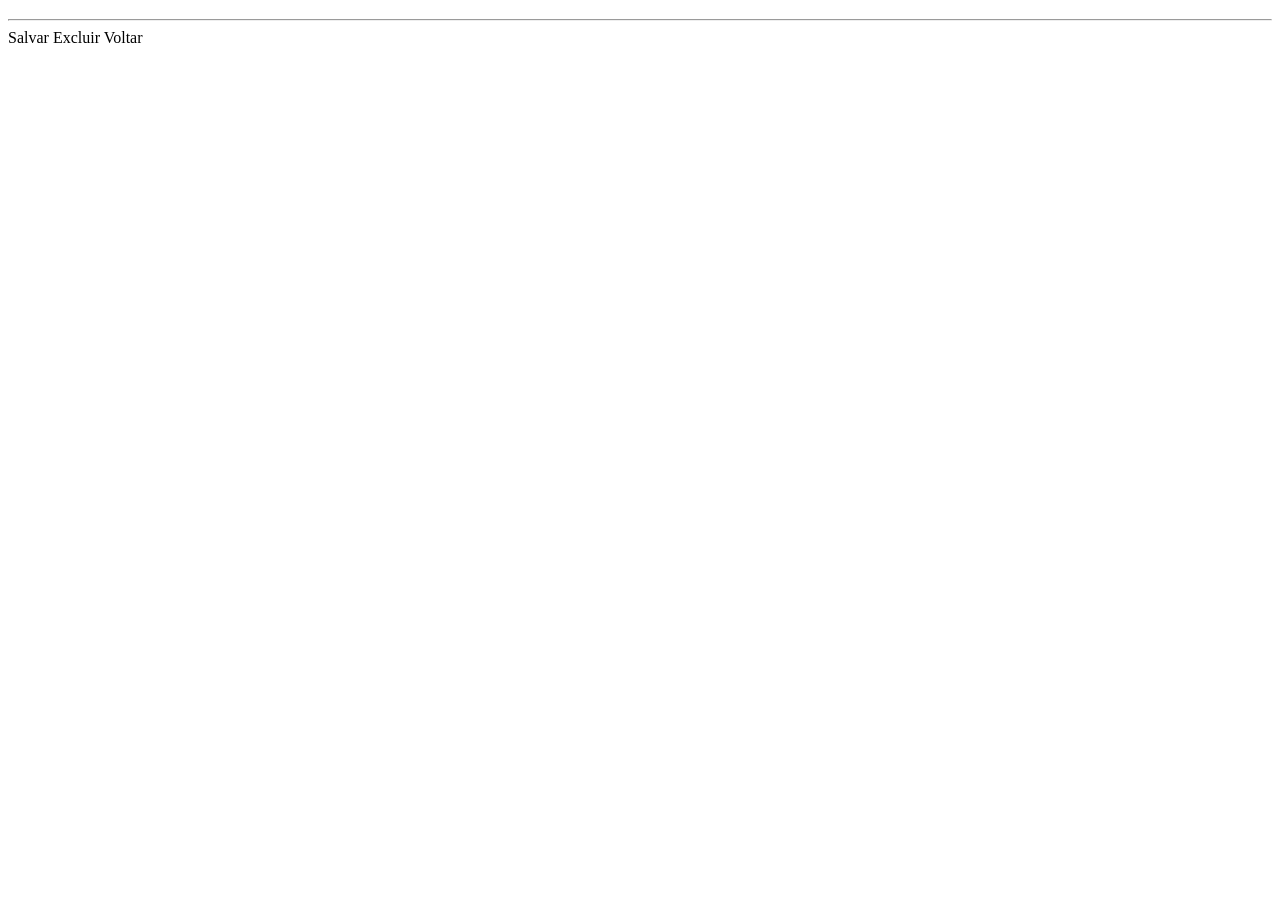
<file: target/classes/br/com/brsiueg/projectWicket/EditForm.html>
<!DOCTYPE html>
<html xmlns:wicket="http://wicket.apache.org" lang="pt-BR">
<head>
<meta charset="UTF-8">
</head>
<body>
<wicket:extend>
	<div id="main" class="container-fluid">
		<h3><label wicket:id="titulo" class="page-header"></label></h3>
		<form wicket:id="editForm">
			<input type="hidden" />
			
			<div class="container">
			
				<wicket:child />
		
				<div class="row">
					<div class="form-group col-md-8">
						<div wicket:id="feedback" role="alert"></div>
					</div>
				</div>
				
			</div>
			
			<hr/>
				
			<div id="actions" class="row">
			 	<div class="col-md-12">
				  	<a wicket:id="salvar" class="btn btn-success"><i class="glyphicon glyphicon-ok"></i> Salvar</a>
				  	<a wicket:id="excluir" class="btn btn-success"><i class="glyphicon glyphicon-trash"></i> Excluir</a>
				   	<a wicket:id="voltar" class="btn btn-default"> Voltar</a>
			 	</div>
			</div>
		</form>
	</div>
</wicket:extend>
</body>
</html>
</file>
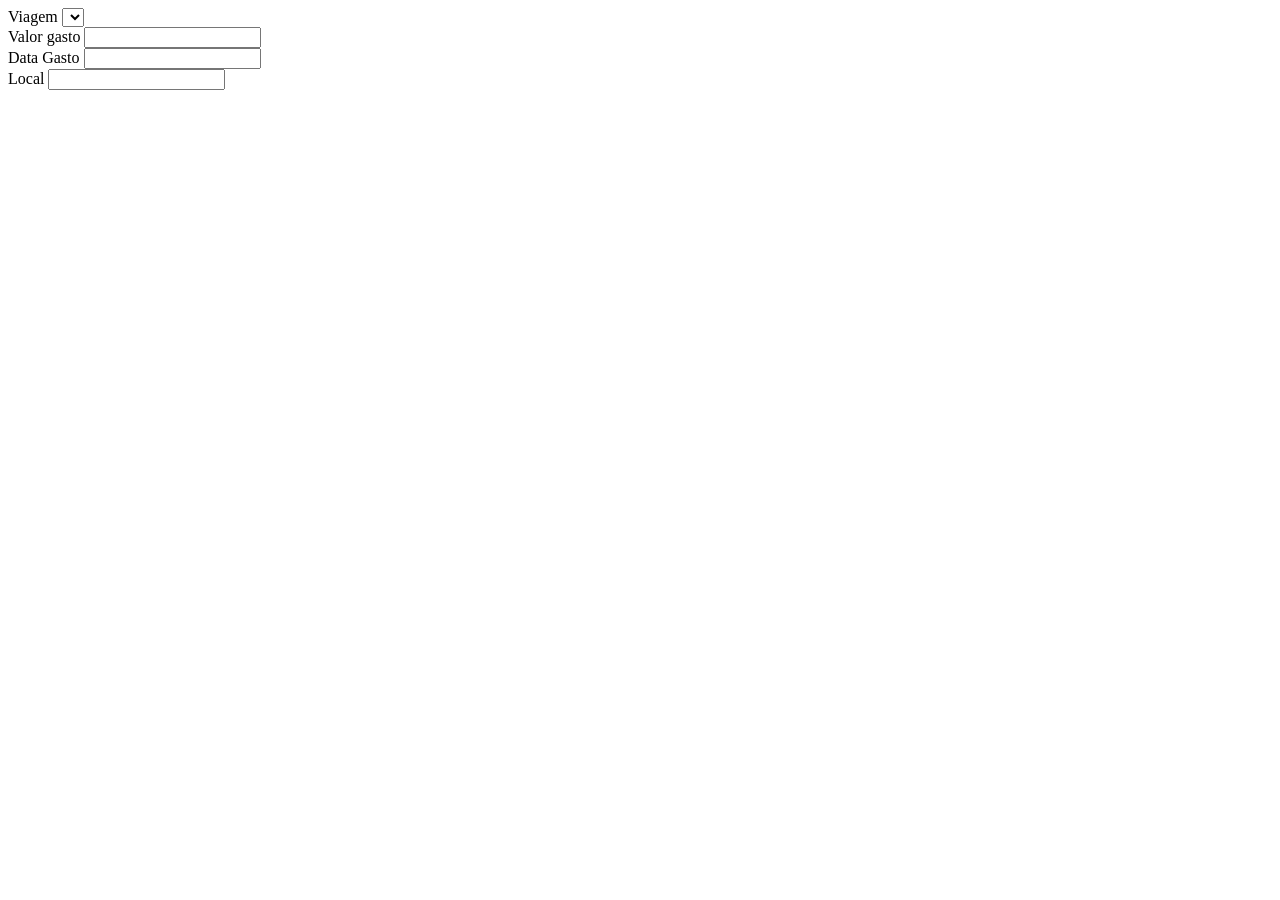
<file: target/classes/br/com/brsiueg/projectWicket/GastoEditForm.html>
<!DOCTYPE html>
<html xmlns:wicket="http://wicket.apache.org" lang="pt-BR">
<head>
<meta charset="UTF-8">
</head>
<body>
<wicket:extend>
	<div class="row">
		<div class="form-group col-md-4">
		   <label >Viagem</label>
		   <select wicket:id="idViagem"  class="form-control" ></select>
		 </div>
		 <div class="form-group col-md-4">
		   <label>Valor gasto</label>
			   <input wicket:id="valorGasto" onkeypress="moeda(this);" type="text" class="form-control" >
		 </div>
	</div>
	<div class="row">
		<div class="form-group col-md-4">
			<label>Data Gasto</label>
			<input wicket:id="dataGasto" type="text" id="exemplo" class="form-control">
		 </div>
		 
		 <div class="form-group col-md-4">
		   <label >Local</label>
		   <input wicket:id="local" type="text" id="exemplo" class="form-control">
		 </div>
	</div>
</wicket:extend>
</body>
</html>
</file>
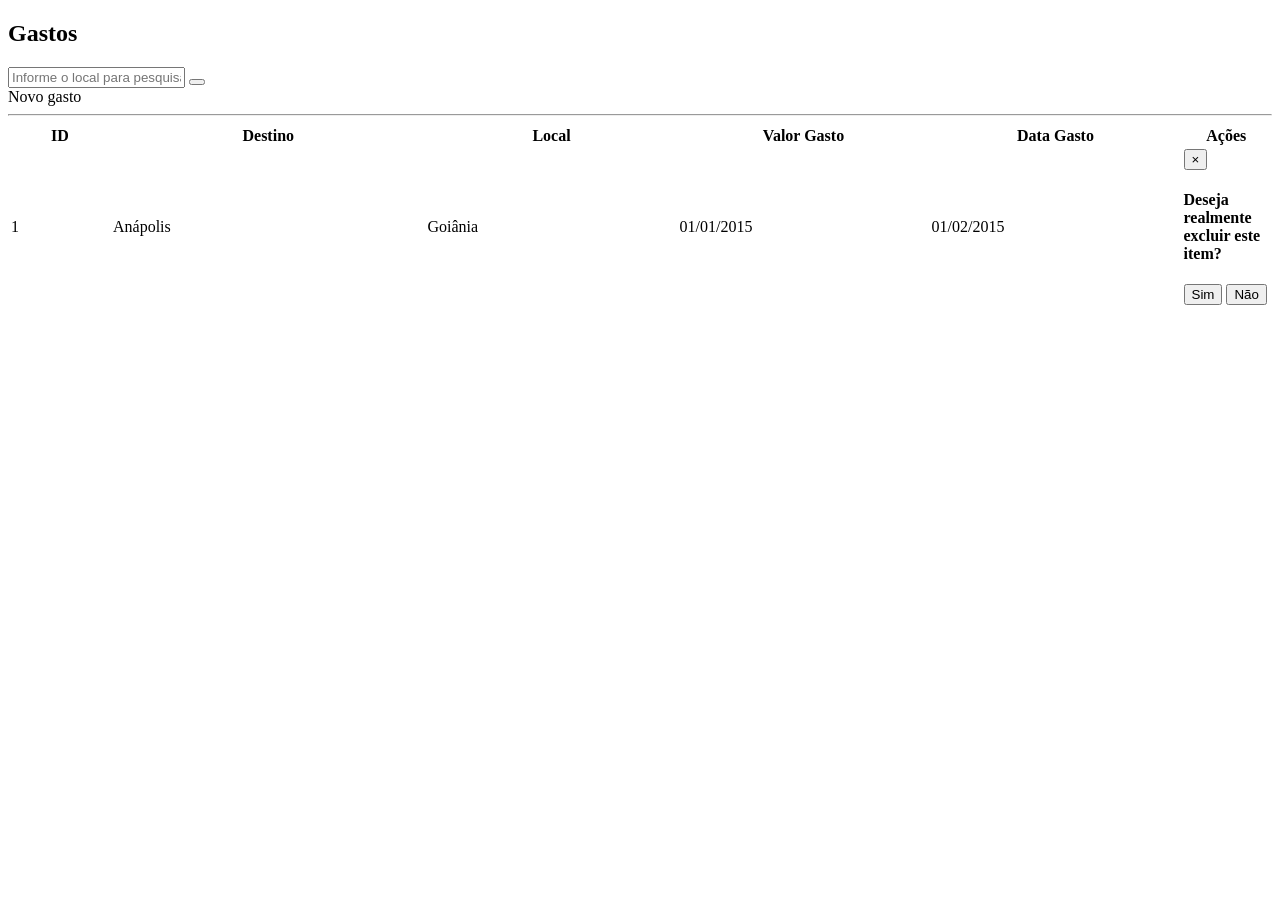
<file: target/classes/br/com/brsiueg/projectWicket/ListaGasto.html>
<!DOCTYPE html>
<html xmlns:wicket="http://wicket.apache.org" lang="pt-BR">
<head>
<meta charset="UTF-8">
</head>
<body> 
<wicket:extend>
	<div id="main" class="container-fluid">
	     <div id="top" class="row">
			<div class="col-md-3">
		        <h2>Gastos </h2>
	    	</div>
 
		    <div class="col-md-6">
		    	<form wicket:id="formFiltro">
			        <div class="input-group h2">
			            <input wicket:id="textFiltrar"  name="data[search]" class="form-control" id="search" type="text" placeholder="Informe o local para pesquisar">
			            <span class="input-group-btn">
			                <button id="botaoFiltrar" wicket:id="botaoFiltrar"  class="btn btn-primary" type="submit">
			                    <span class="glyphicon glyphicon-search"></span>
			                </button>
			            </span>
			        </div>
		        </form>
		    </div>
 
		    <div class="col-md-3">
		        <a wicket:id="criarGasto" class="btn btn-primary pull-right h2"><i class="glyphicon glyphicon-plus"></i> Novo gasto</a>
		    </div>
		    
	     </div> <!-- /#top -->
	 
	     <hr/>
	     <div wicket:id="divListaGasto">
		     <div id="list" class="row">
			    <div class="table-responsive col-md-12">
			        <table class="table table-hover " >
			            <thead>
			                <tr>
			                    <th style="width: 10%%">ID</th>
			                    <th style="width: 25%">Destino</th>
			                    <th style="width: 20%">Local</th>
			                    <th style="width: 20%">Valor Gasto</th>
			                    <th style="width: 20%">Data Gasto</th>
			                    <th style="width: 7%" class="actions">Ações</th>
			                 </tr>
			            </thead>
			            <tbody wicket:id="listaGasto">
			 
			                <tr >
			                    <td wicket:id="id">1</td>
			                    <td wicket:id="destinoViagem">Anápolis</td>
			                    <td wicket:id="local">Goiânia</td>
			                    <td wicket:id="valorGasto">01/01/2015</td>
			                    <td wicket:id="dataGasto">01/02/2015</td>
			                    <td class="actions">
			                        <a wicket:id="editar" class="btn btn-warning btn-xs" ><i class="glyphicon glyphicon-pencil"></i></a>
			                        <a wicket:id="excluir"  class="btn btn-danger btn-xs" ><i class="glyphicon glyphicon-trash"></i></a>
			                        
			                        <div class="modal fade" id="delete-modal" tabindex="-1" role="dialog" aria-labelledby="modalLabel">
									    <div class="modal-dialog" role="document">
									        <div class="modal-content">
									            <div class="modal-header">
									                <button type="button" class="close" data-dismiss="modal" aria-label="Fechar"><span aria-hidden="true">&times;</span></button>
									                <h4 class="modal-title" id="modalLabel">Deseja realmente excluir este item? </h4>
									            </div>
									            <div class="modal-body">
									            
									            </div>
									            
									            <div class="modal-footer">
									                <button  type="button" class="btn btn-primary">Sim</button>
									                <button type="button" class="btn btn-default" data-dismiss="modal">N&atilde;o</button>
									            </div>
									        </div>
									    </div>
									</div>
			                    </td>
			                </tr>
			            </tbody>
			         </table>
		     	</div>
	     	</div> <!-- /#list -->
		</div>
     	<div id="bottom" class="row"></div> <!-- /#bottom -->
     
 	</div>  <!-- /#main -->
	
	
</wicket:extend>
</body>
</html>
</file>
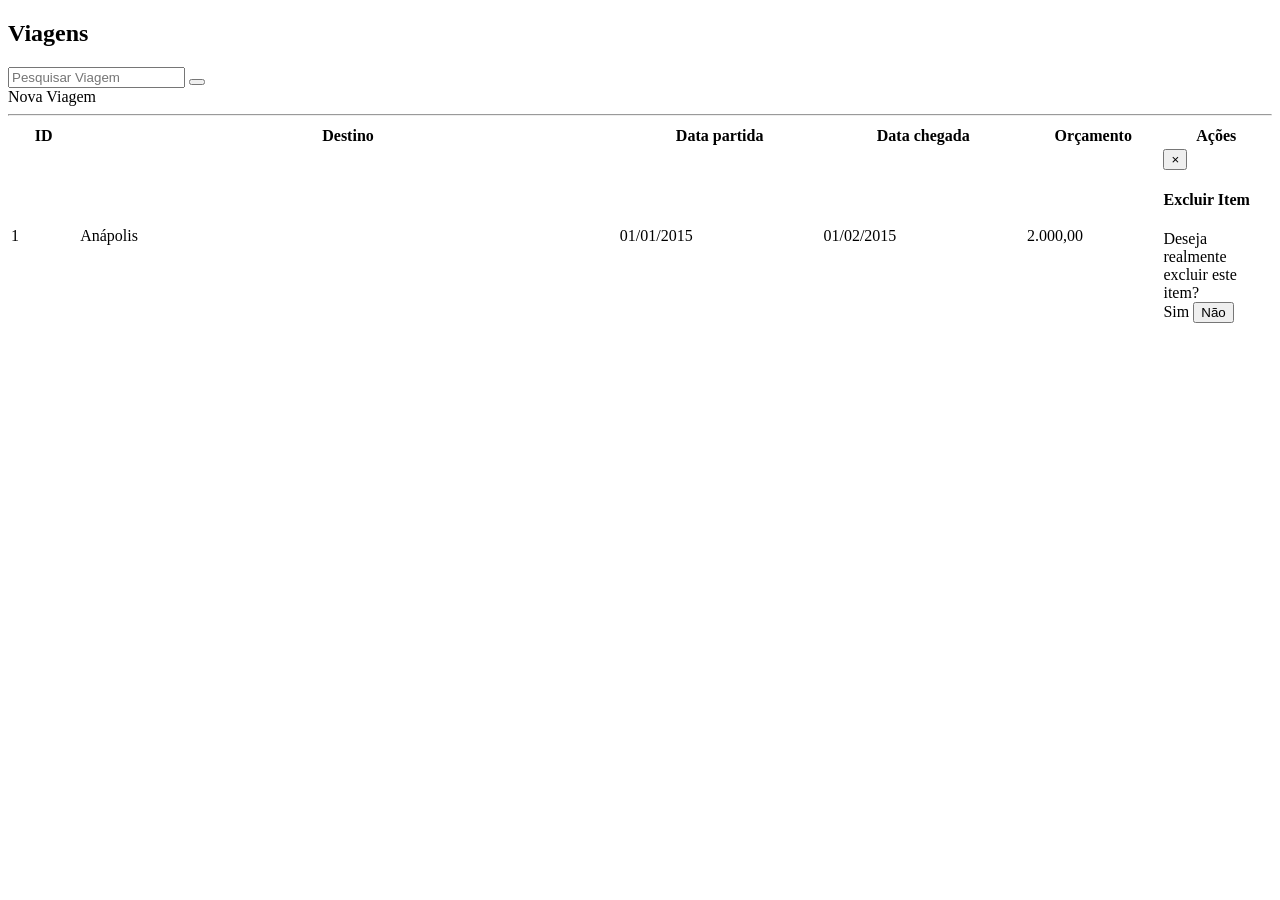
<file: target/classes/br/com/brsiueg/projectWicket/ListaViagem.html>
<!DOCTYPE html>
<html xmlns:wicket="http://wicket.apache.org" lang="pt-BR">
<head>
<meta charset="UTF-8">
 <title></title>
</head>
<body> 
<wicket:extend>
	<div id="main" class="container-fluid">
	     <div id="top" class="row">
			<div class="col-md-3">
		        <h2>Viagens</h2>
	    	</div>
 
		    <div class="col-md-6">
	        	<form wicket:id="formFiltro">
		            <div class="input-group h2">
			            <input wicket:id="filtrarDestino" class="form-control" type="text" placeholder="Pesquisar Viagem">
			            <span class="input-group-btn">
			                <button id="botaoFiltrar" wicket:id="botaoFiltrarDestino" class="btn btn-primary" type="submit">
			                    <span class="glyphicon glyphicon-search"></span>
			                </button>
			            </span>
		            </div>
	            </form>
		    </div>
 
		    <div class="col-md-3">
		        <a wicket:id="criarViagem" class="btn btn-primary pull-right h2"><i class="glyphicon glyphicon-plus"></i> Nova Viagem</a>
		    </div>
		    
	     </div> <!-- /#top -->
	 
	     <hr/>
	     <div class="row">
			<div class="form-group col-md-8">
				<div wicket:id="feedback"  role="alert"></div>
			</div>
		</div>
		<div wicket:id="divListaViagem">
		     <div id="list" class="row">
	 
			    <div class="table-responsive col-md-12">
			        <table class="table table-hover " >
			            <thead>
			                <tr>
			                    <th style="width: 5%">ID</th>
			                    <th style="width: 40%">Destino</th>
			                    <th style="width: 15%">Data partida</th>
			                    <th style="width: 15%">Data chegada</th>
			                    <th style="width: 10%">Orçamento</th>
			                    <th style="width: 8%" class="actions">Ações</th>
			                 </tr>
			            </thead>
			            <tbody wicket:id="listaViagem">
			 
			                <tr>
			                    <td wicket:id="idViagem">1</td>
			                    <td wicket:id="destinoViagem">Anápolis</td>
			                    <td wicket:id="dataPartidaViagem">01/01/2015</td>
			                    <td wicket:id="dataChegadaViagem">01/02/2015</td>
			                    <td wicket:id="orcamentoViagem">2.000,00</td>
			                    <td class="actions">
			                        <a wicket:id="visualizarViagem" class="btn btn-success btn-xs" ><i class="glyphicon glyphicon-search"></i></a>
			                        <a wicket:id="editarViagem" class="btn btn-warning btn-xs" ><i class="glyphicon glyphicon-pencil"></i></a>
			                        <a wicket:id="excluirViagem" class="btn btn-danger btn-xs" ><i class="glyphicon glyphicon-trash"></i></a><!-- data-toggle="modal" data-target="#delete-modal" -->
			                        
			                        <div class="modal fade" id="delete-modal" tabindex="-1" role="dialog" aria-labelledby="modalLabel">
									    <div class="modal-dialog" role="document">
									        <div class="modal-content">
									            <div class="modal-header">
									                <button type="button" class="close" data-dismiss="modal" aria-label="Fechar"><span aria-hidden="true">&times;</span></button>
									                <h4 class="modal-title" id="modalLabel">Excluir Item</h4>
									            </div>
									            <div class="modal-body">Deseja realmente excluir este item? </div>
									            <div class="modal-footer">
									                <a  type="button" class="btn btn-primary">Sim</a>
									                <button type="button" class="btn btn-default" data-dismiss="modal">N&atilde;o</button>
									            </div>
									        </div>
									    </div>
									</div>
									
			                    </td>
			                </tr>
			            </tbody>
			         </table>
			     </div>
		     
		     </div> <!-- /#list -->
		 </div>
	     <div id="bottom" class="row">
	     
	     </div> <!-- /#bottom -->
	     
 	</div>  <!-- /#main -->
</wicket:extend>
</body>
</html>
</file>
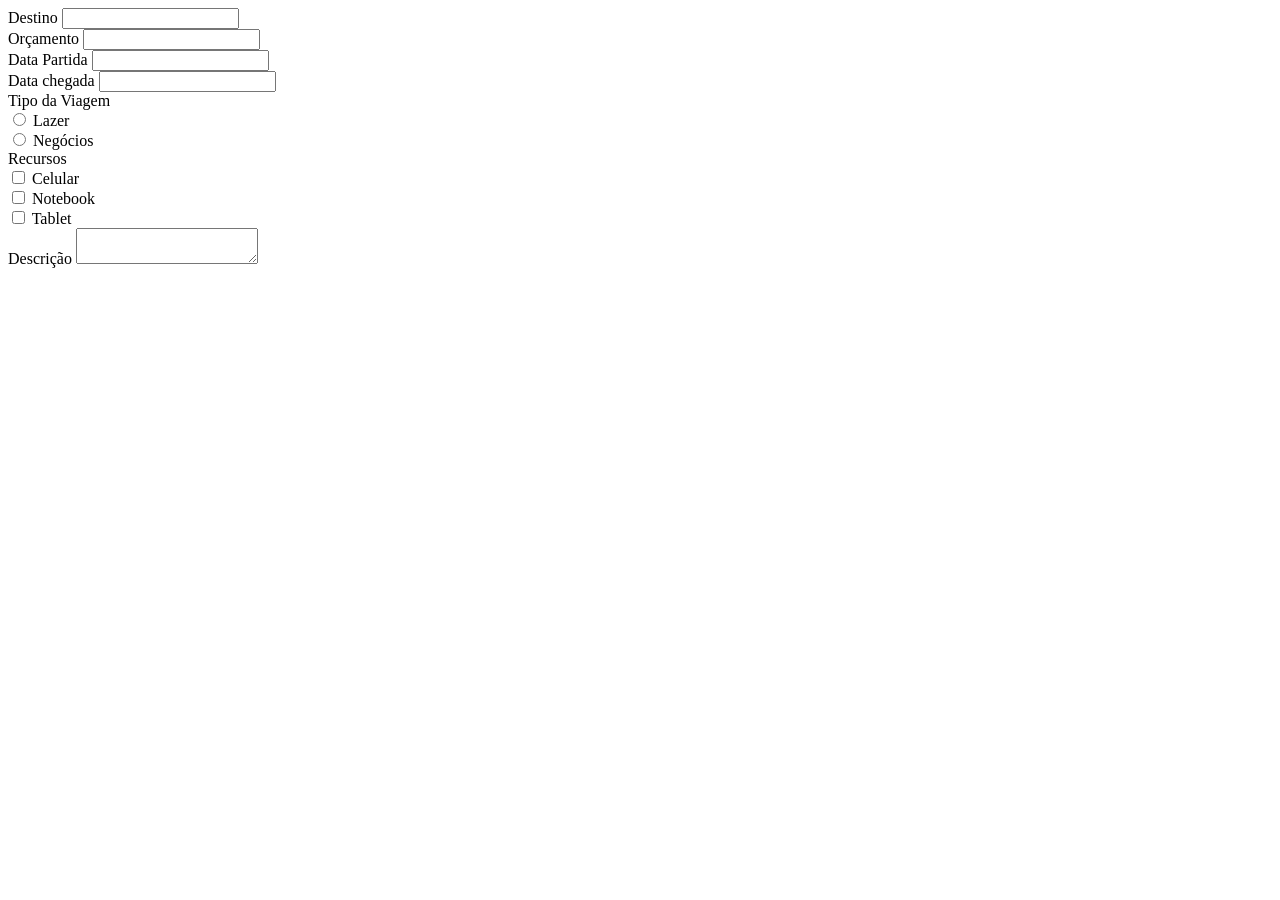
<file: target/classes/br/com/brsiueg/projectWicket/ViagemEditForm.html>
<!DOCTYPE html>
<html xmlns:wicket="http://wicket.apache.org" lang="pt-BR">
<head>
<meta charset="UTF-8">
</head>
<body>
<wicket:extend>

	<div class="row">
		<input type="hidden" wicket:id="id"/>
		<div class="form-group col-md-4">
		   <label >Destino</label>
		   <input wicket:id="destino" required  type="text" class="form-control" >
		 </div>
		 <div class="form-group col-md-4">
		   <label >Orçamento</label>
			   <input wicket:id="orcamento" onkeypress="moeda(this);" type="text" class="form-control" >
		 </div>
	</div>
	<div class="row">
		<div class="form-group col-md-4">
			<label>Data Partida</label>
			<input wicket:id="dataPartida" type="text" id="exemplo" class="form-control">
		 </div>
		 
		 <div class="form-group col-md-4">
		   <label >Data chegada</label>
		   <input wicket:id="dataChegada" type="text" id="exemplo" class="form-control">
		 </div>
	</div>
	<div class="row">
		<div class="form-group col-md-4">
			<!--  <div >
				<select wicket:id="tipoViagem" class="form-control">
					<option value="negocios">Negócios</option>
					<option value="lazer">Lazer</option>
				</select>
			</div>-->
			<div class="fieldcontain col-lg-6">
				<label>Tipo da Viagem</label>
				<div wicket:id="tipoViagem">
					<div class="radio">
						<label><input wicket:id="tipoLazer" type="radio" name="optradio"/> Lazer</label>
					</div>
					<div class="radio">
						<label><input wicket:id="tipoNegocios" type="radio" name="optradio"/> Negócios</label>
					</div>
				</div>
			</div>
			<div class="fieldcontain col-lg-6">
				<label>Recursos</label>
				<div class="checkbox">
					<div>
						<label><input wicket:id="celular" type="checkbox" /> Celular</label>
					</div>
					<div>
						<label><input wicket:id="notebook" type="checkbox"/> Notebook</label>
					</div>
					<div>
						<label><input wicket:id="tablet" type="checkbox"/> Tablet</label>
					</div>
				</div>
			</div>
		</div>
		<div class="form-group col-md-4">
			<label>Descrição</label>
			<textarea wicket:id="descricao" class="form-control"></textarea>
		</div>
	</div>
	
</wicket:extend>
</body>
</html>
</file>
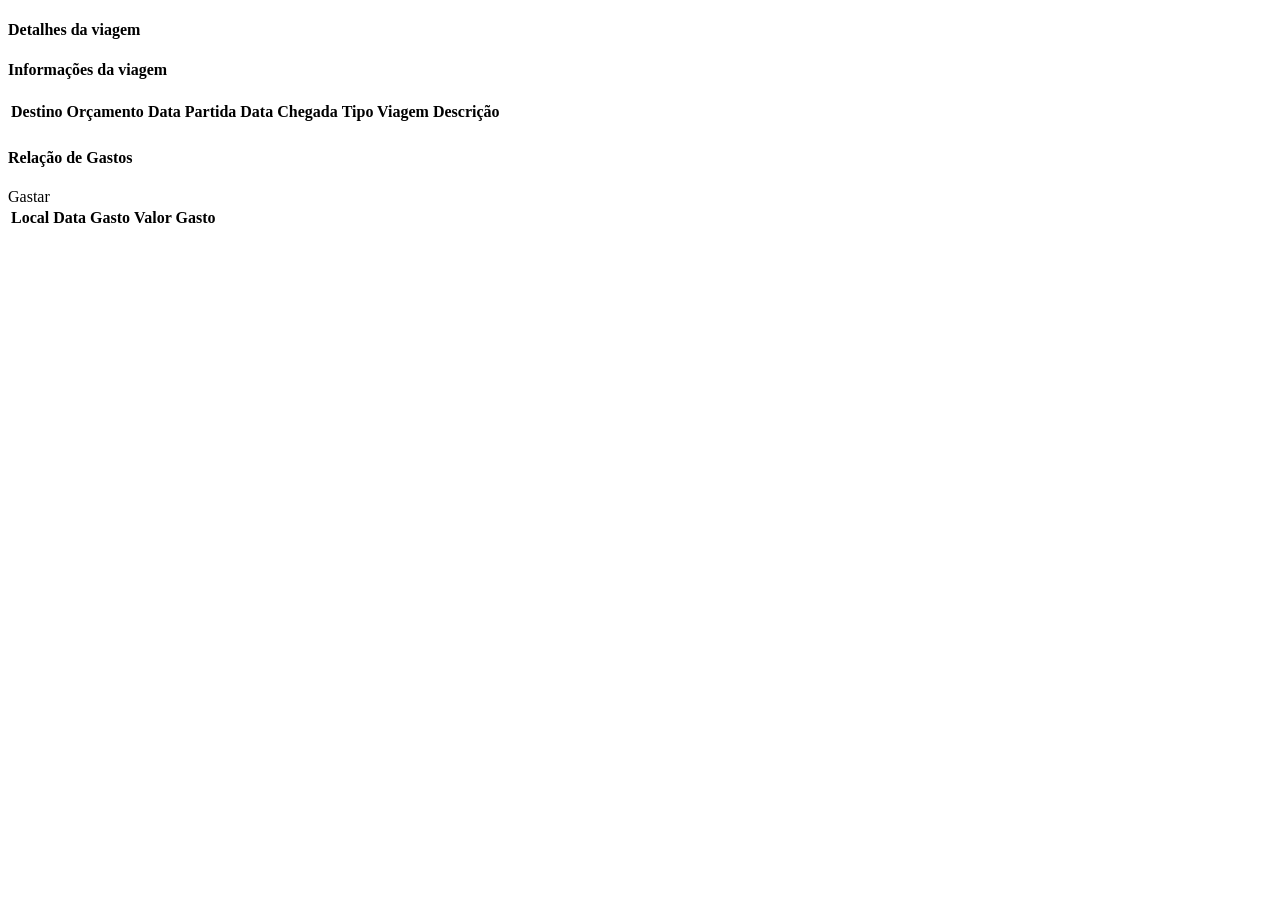
<file: target/classes/br/com/brsiueg/projectWicket/VisualizarViagem.html>
<!DOCTYPE html>
<html xmlns:wicket="http://wicket.apache.org" lang="pt-BR">
<head>
<meta charset="UTF-8">
</head>
<body>
<wicket:extend>
	<div id="main" class="container-fluid">
		<div class="row">
			<div class="fieldcontain col-lg-10 col-md-offset-1">
				<div class="panel panel-primary">
			      <div class="panel-heading"><h4>Detalhes da viagem</h4></div>
			    	<div class="panel-body">
						<h4>Informações da viagem</h4>
						<div>
							<div class="panelb panel-default">
						    	<div class="panel-body">
						    		<table class="table table-bordered">
						    			<thead>
						    				<tr>
						    					<th>Destino</th>
						    					<th>Orçamento</th>
						    					<th>Data Partida</th>
						    					<th>Data Chegada</th>
						    					<th>Tipo Viagem</th>
						    					<th>Descrição</th>
						    				</tr>
						    			</thead>
						    			<tbody>
						    				<tr>
						    					<td wicket:id="destino"></td>
						    					<td wicket:id="orcamento"></td>
						    					<td wicket:id="dataPartida"></td>
						    					<td wicket:id="dataChegada"></td>
						    					<td wicket:id="tipoViagem"></td>
						    					<td wicket:id="descricao"></td>
						    				</tr>
						    			</tbody>
						    		</table>
						    	</div>
							</div>
						</div>
						<div class="form-group">
							<div class="fieldcontain col-lg-11">
								<h4>Relação de Gastos</h4>
							</div>
							<div class="fieldcontain col-lg-1">
								<a wicket:id="linkGastar" class="btn btn-success"><i class="glyphicon glyphicon-usd"></i> Gastar</a>
							</div>
						</div>
						<table class="table table-bordered">
						    <thead>
						    	<tr>
						    		<th>Local</th>
						     		<th>Data Gasto</th>
						     		<th>Valor Gasto</th>
						    	</tr>
						    </thead>
						    <tbody wicket:id="listaGasto">
						    	<tr>
						    		<td wicket:id="local"></td>
							        <td wicket:id="dataGasto"></td>
							        <td wicket:id="valorGasto"></td>
						    	</tr>
						    </tbody>
						</table>
					</div>
			    </div>
		    </div>
		</div>
		<!-- <div class="row">
			<div class="fieldcontain col-lg-11 col-md-offset-10">
			    <a wicket:id="voltar" class="btn btn-info"><i class="glyphicon glyphicon-hand-left"></i> Voltar</a>
			</div>
		</div> -->
	</div>
</wicket:extend>
</body>
</html>
</file>
